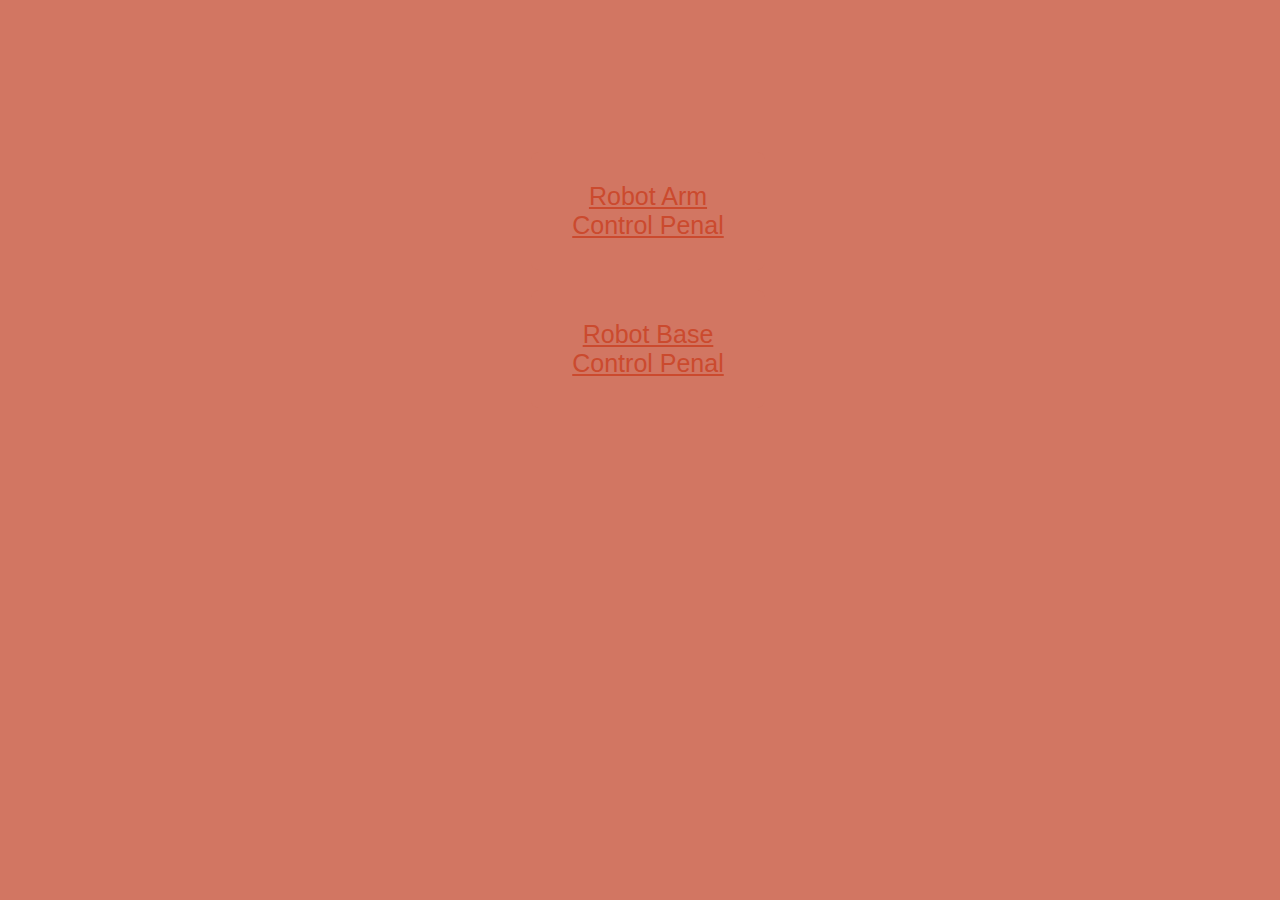
<file: index.html>
<!DOCTYPE html>
<html lang="en">
  <head>
    <meta charset="UTF-8" />
    <title>Fighting Robot Base Control</title>
<style>
  body{
    width: 100%;
    background-color:  #D27662;
  }  

#right {
    float: right;    
     margin: 0 0 0 15px;
    }
    button{
    display: flex;
    background-color: #D27662 ;
    border: 2px ;
    width: 60%;
    padding: 30px;
    margin: 20px;
    text-align: center;
    position:static;
    border-radius: 8px;
    font-size: 25px;
    color: #CB4A2E;
}
.container { 
    height: 400px;
    position:relative;
    
  } 
  .center {
    margin: 0;
    position: relative;
    top: 50%;
    left: 50%;
    -ms-transform: translate(-50%, -50%);
    transform: translate(-50%, -50%);
    display:flex;
    justify-content: center;
    align-items: center;
  }
  a{
    color: #CB4A2E;
  }
</style>
  </head>
  <body>
     <br> <br>    <br> <br>

     <div class="container"> 

        <div class="center">
          <center> 
            <Button> <a href="RobotArm.html"> Robot Arm Control Penal </a>  </Button>
            <Button> <a href="RobotBaseControl.html">  Robot Base Control Penal </a> </Button>
          </center>
     </div>
     </div>

     </body>
     </html>
</file>
